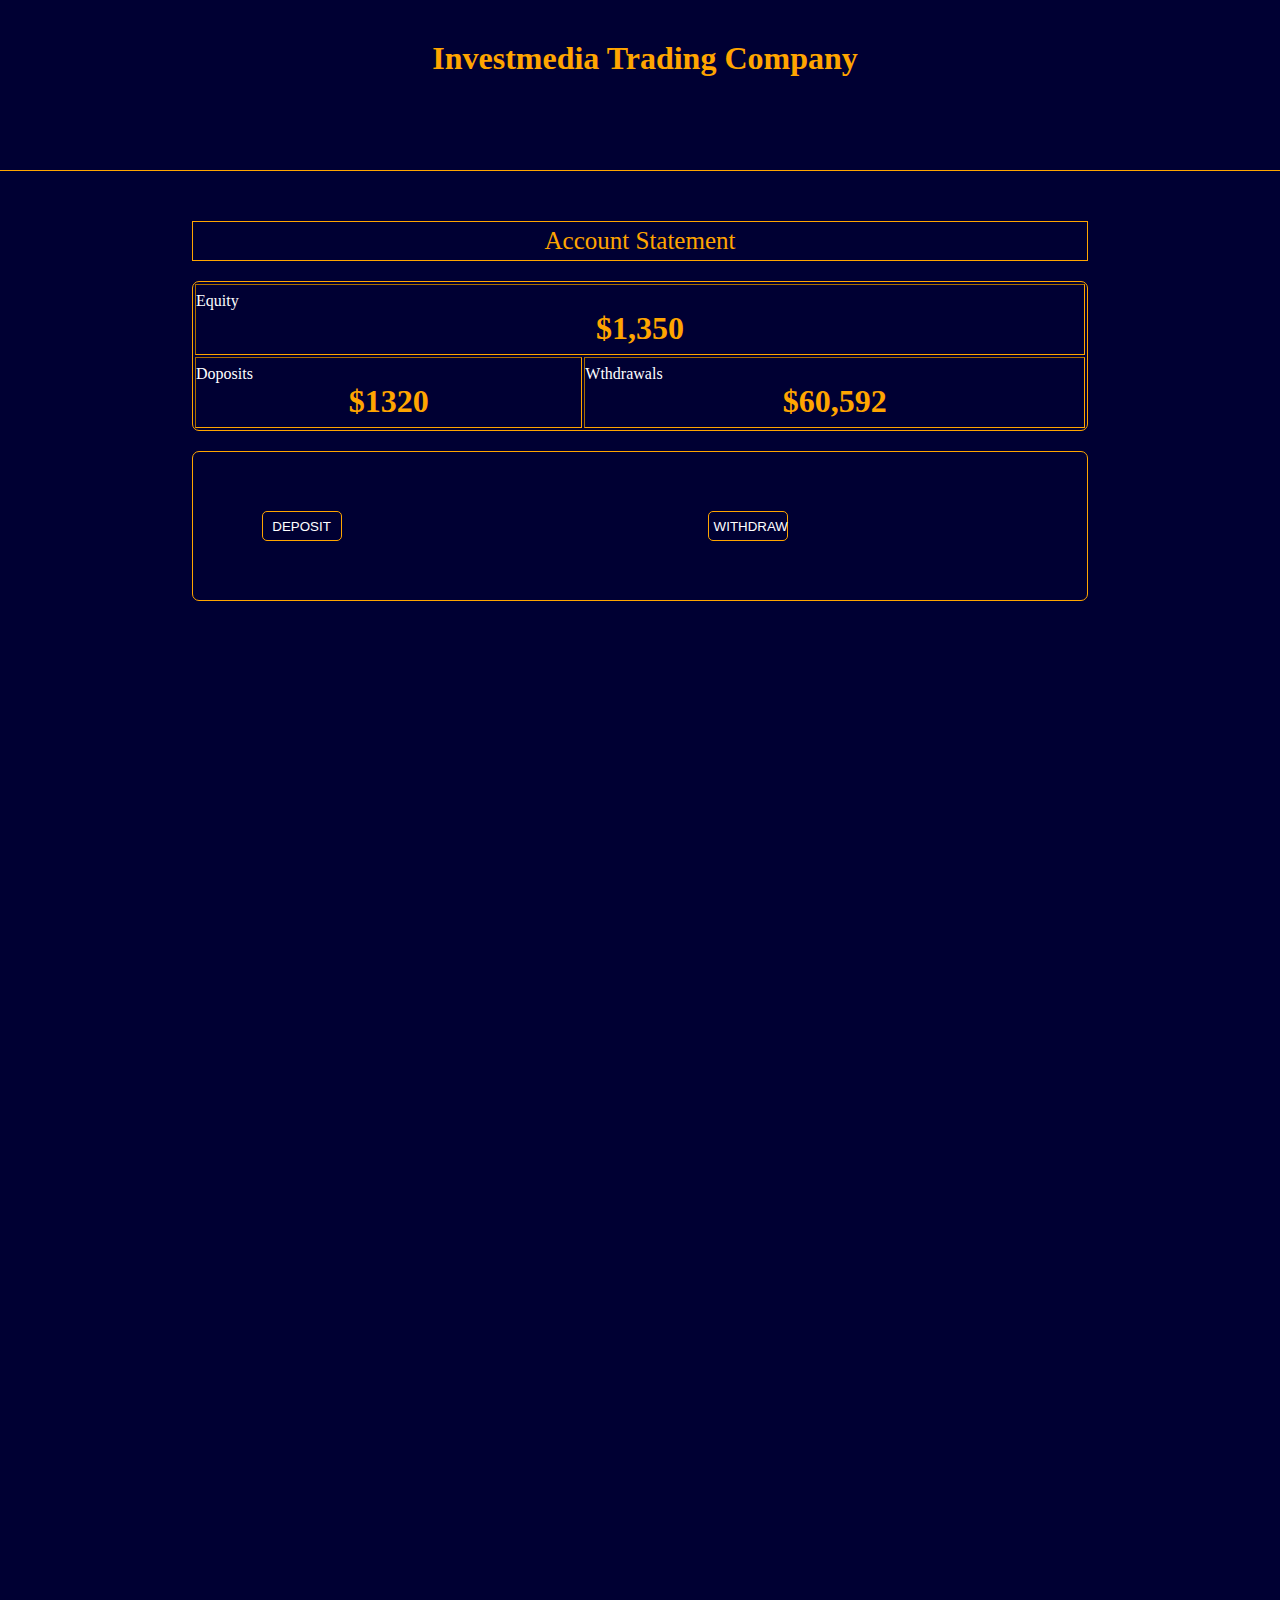
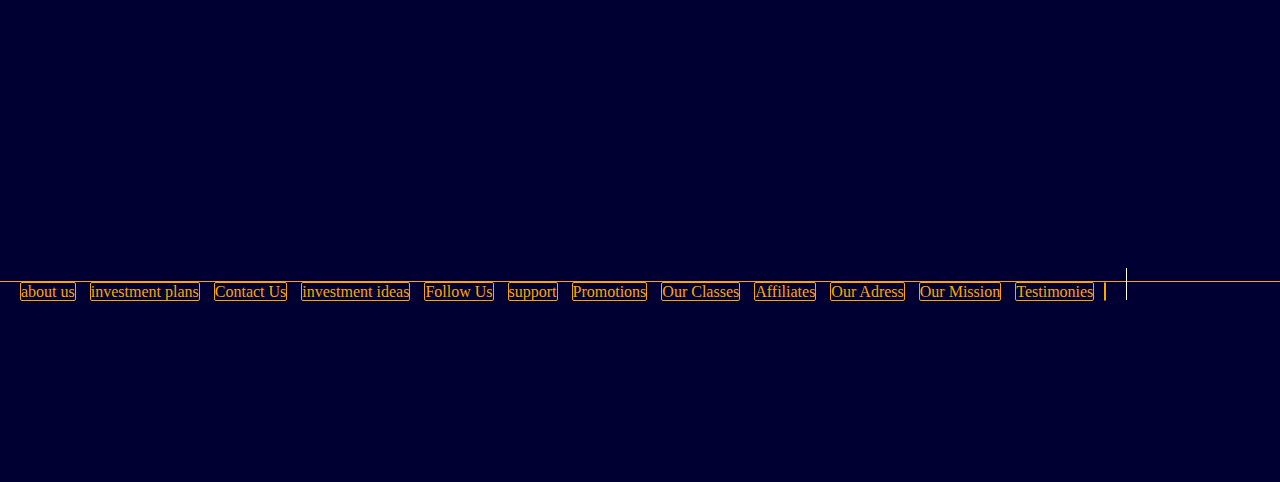
<file: dash.html>
<!DOCTYPE html>
<html>
    <head>
        <meta http-equiv="content-type" content="text/html; charset=utf-8" />
        <title>my dashboard</title>
        <link rel="stylesheet" href="dash.css" title="" type="" />
        
    </head>
    <body>
        <div class="main">
            <div class="header">
                <div class="logo">
                    <im src="pics/instagram-logo.svg" alt="" />
                </div>
                <h1>Investmedia Trading Company</h1>
            </div>
            <div class="content">
                <div class="cnt">
                    <h3>Account Statement</h3>
                    <table border="1">
                        
                            <td colspan="2">Equity <h1>$1,350</h1></td>
                            
                        </tr>
                        <tr>
                            <td>Doposits<h1>$1320</h1></td>
                            <td>Wthdrawals<h1>$60,592</h1></td>
                        </tr>
                    </table>
                    <table border="0">
                        <tr>
                            <td><a href="indexx.html"><button type="submit">DEPOSIT</button></a></td>
                            <td><a href="#"><button type="submit">WITHDRAW</button></a></td>
                        </tr>
                    </table>
                </div>
            </div>
            <div class="footer">
                <ul>
                    <a href="#"><li>about us</li></a>
                <a href="#"><li>investment plans</li></a>
                <a href="#"><li>Contact Us</li></a>
                <a href="#"><li>investment ideas</li></a>
                <a href="#"><li>Follow Us</li></a>
                <a href="#"><li>support</li></a>
                    <a href="#"><li>Promotions</li></a>
                <a href="#"><li>Our Classes</li></a>
                <a href="#"><li>Affiliates</li></a>
                <a href="#"><li>Our Adress</li></a>
                <a href="#"><li>Our Mission</li></a>
                <a href="#"><li>Testimonies</li></a>
                <a href="#"><li></li></a>
                </ul>
            </div>
        
        </div>
    
    </body>
</html>
</file>
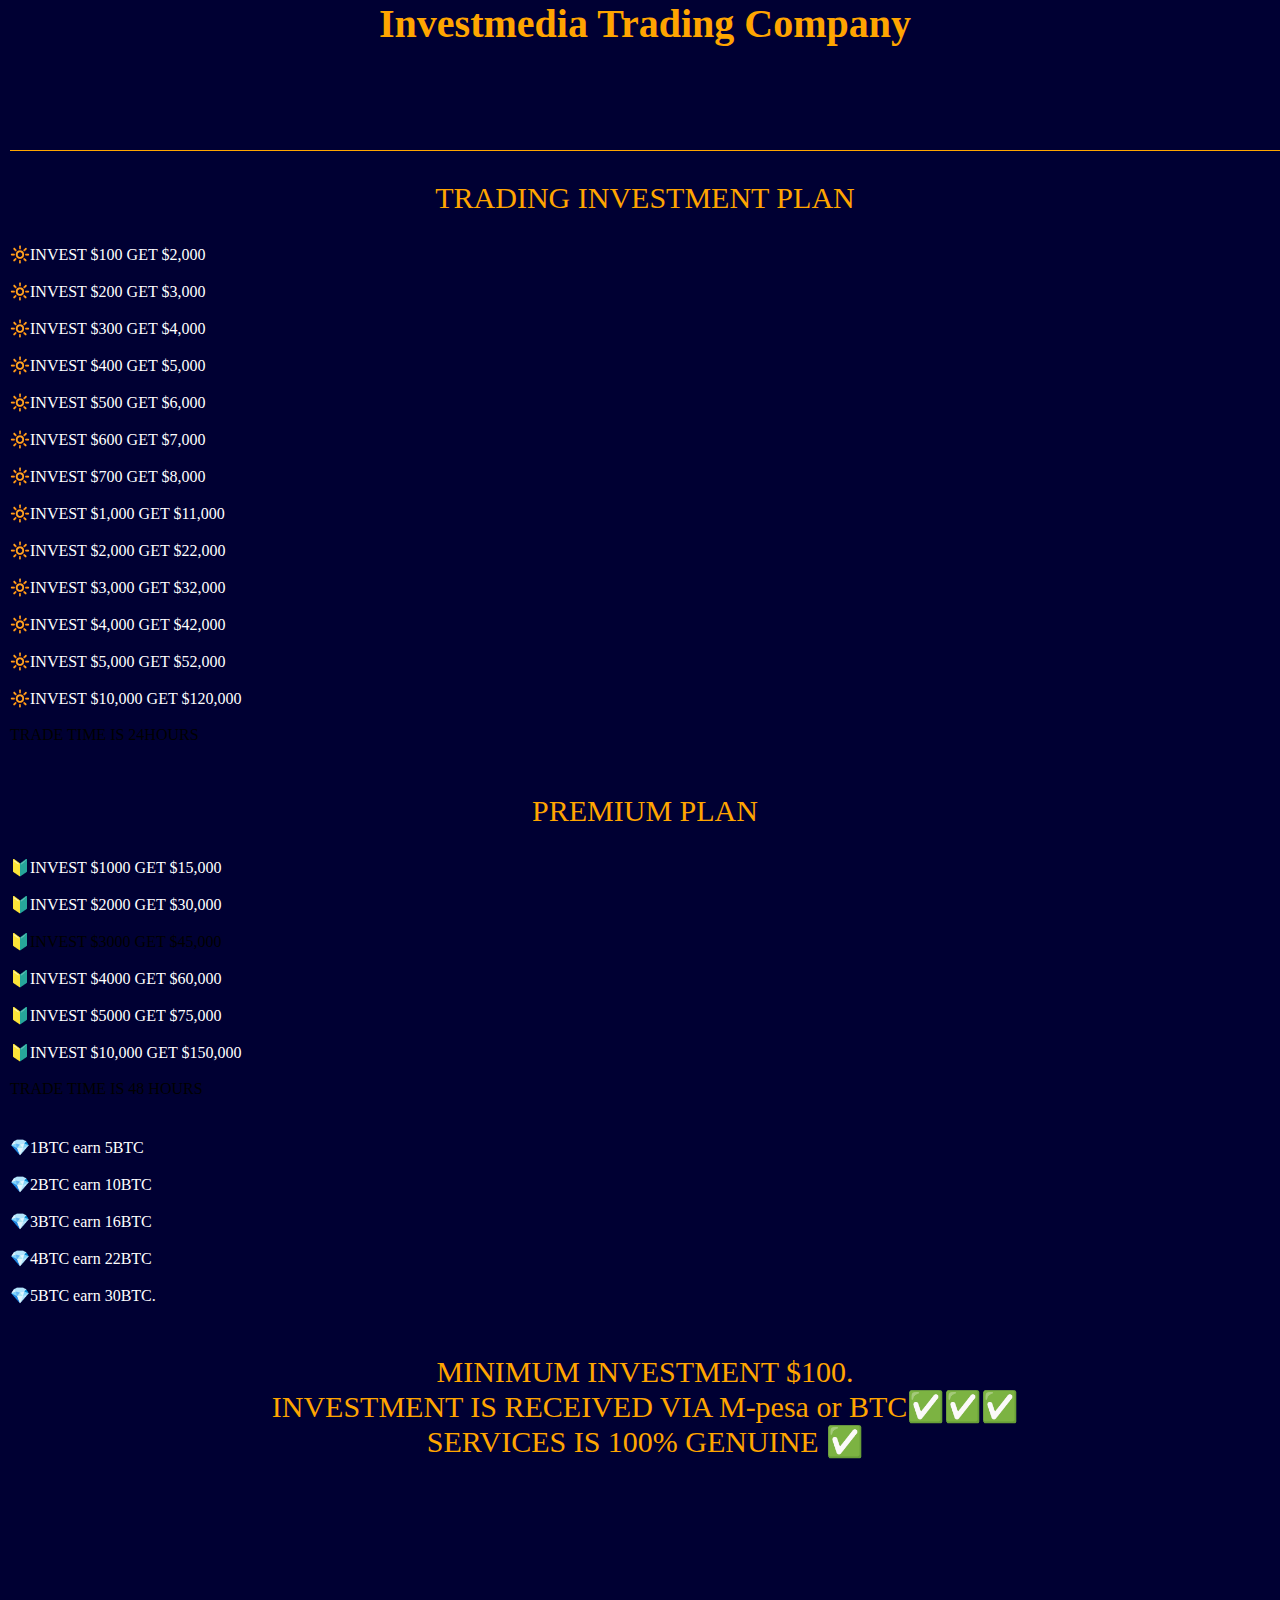
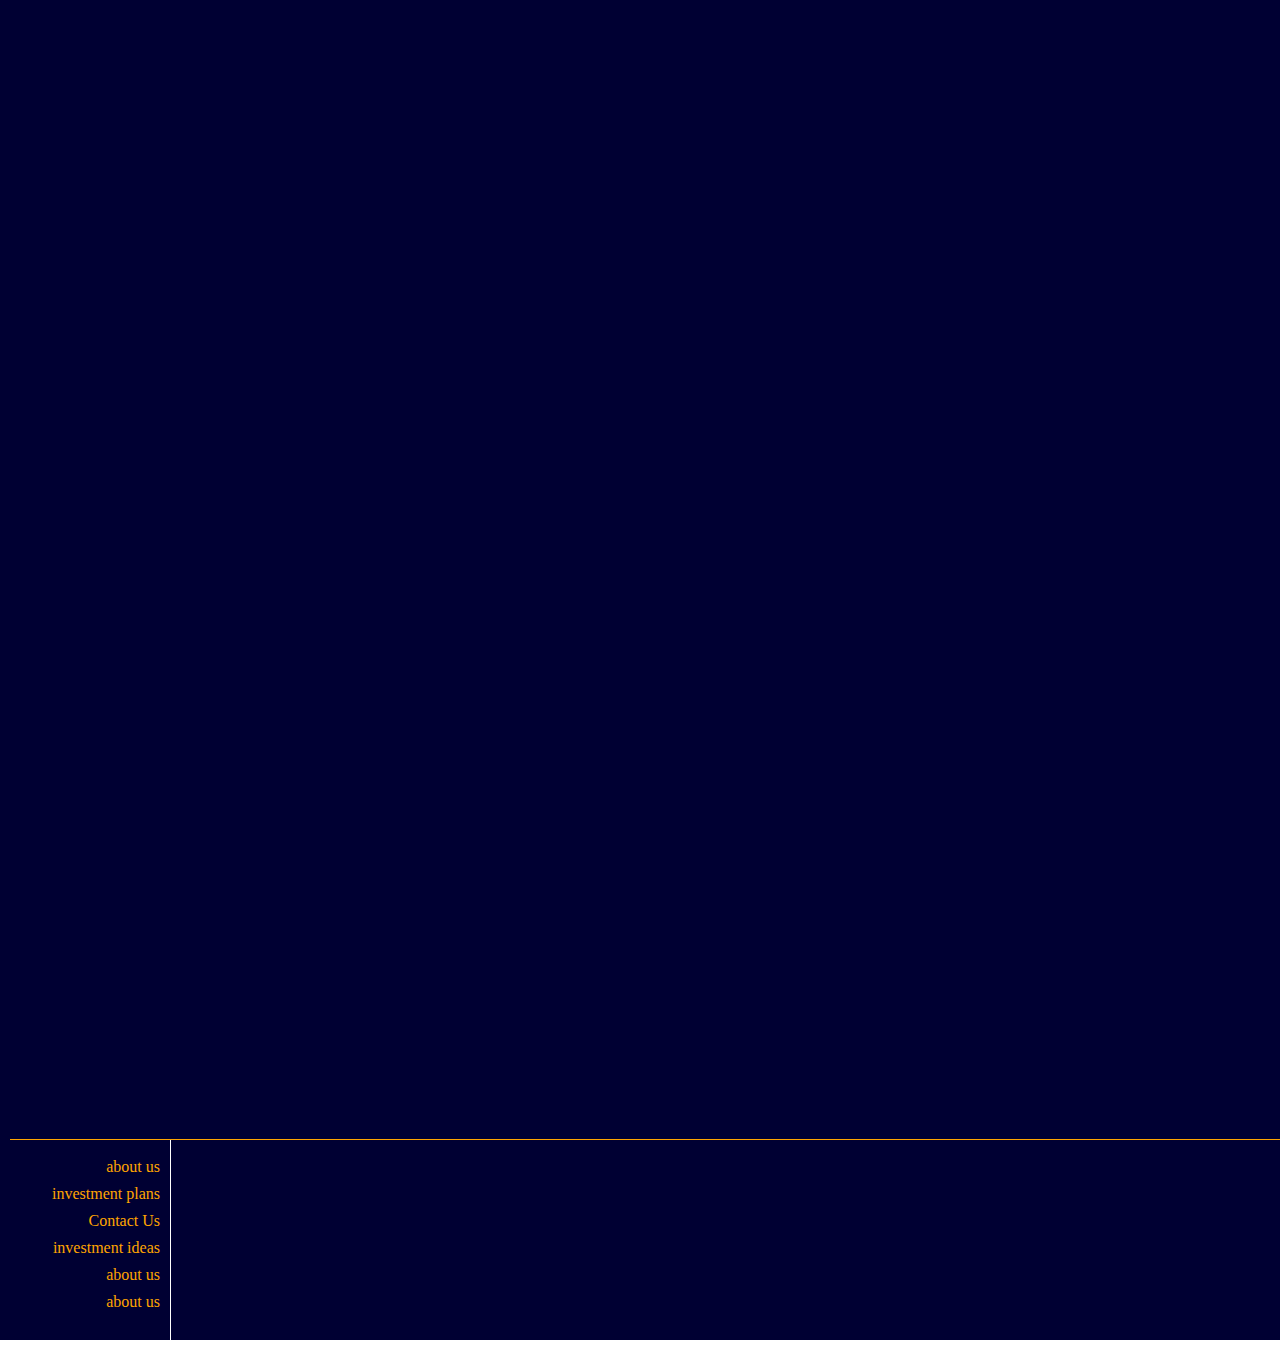
<file: ip.html>
<!DOCTYPE html>
<html>
    <head>
        <meta http-equiv="content-type" content="text/html; charset=utf-8" />
        <title>invetment plan</title>
        <link rel="stylesheet" href="ip.css" type="text/css">
    </head>
    <body>
        <div class="main">
            <div class="header">
                <h1>Investmedia Trading Company</h1>
            </div>
            <div class="content">
                
                <h2>TRADING INVESTMENT PLAN</h2>
                <p>
                    <a href="https://wa.me/+254742293012.?text=Hello%20Sir%20i'm%20interested%20in%20investing%20in%20your%20Company.%20how%20do%20I%20go%20about%20it"><li>🔆INVEST $100 GET $2,000</li></a></br>
                    <a href="https://wa.me/+254742293012.?text=Hello%20Sir%20i'm%20interested%20in%20investing%20in%20your%20Company.%20how%20do%20I%20go%20about%20it"><li>🔆INVEST $200 GET $3,000</li></a></br>
                    <a href="https://wa.me/+254742293012.?text=Hello%20Sir%20i'm%20interested%20in%20investing%20in%20your%20Company.%20how%20do%20I%20go%20about%20it"><li>🔆INVEST $300 GET $4,000</li></a></br>
                    <a href="https://wa.me/+254742293012.?text=Hello%20Sir%20i'm%20interested%20in%20investing%20in%20your%20Company.%20how%20do%20I%20go%20about%20it"><li>🔆INVEST $400 GET $5,000</li></a></br>
                    <a href="https://wa.me/+254742293012.?text=Hello%20Sir%20i'm%20interested%20in%20investing%20in%20your%20Company.%20how%20do%20I%20go%20about%20it"><li>🔆INVEST $500 GET $6,000</li></a></br>
                    <a href="https://wa.me/+254742293012.?text=Hello%20Sir%20i'm%20interested%20in%20investing%20in%20your%20Company.%20how%20do%20I%20go%20about%20it"><li>🔆INVEST $600 GET $7,000</li></a></br>
                    <a href="https://wa.me/+254742293012.?text=Hello%20Sir%20i'm%20interested%20in%20investing%20in%20your%20Company.%20how%20do%20I%20go%20about%20it"><li>🔆INVEST $700 GET $8,000</li></a></br>
                    <a href="https://wa.me/+254742293012.?text=Hello%20Sir%20i'm%20interested%20in%20investing%20in%20your%20Company.%20how%20do%20I%20go%20about%20it"><li>🔆INVEST $1,000 GET $11,000</li></a></br>
                    <a href="https://wa.me/+254742293012.?text=Hello%20Sir%20i'm%20interested%20in%20investing%20in%20your%20Company.%20how%20do%20I%20go%20about%20it"><li>🔆INVEST $2,000 GET $22,000</li></a></br>
                    <a href="https://wa.me/+254742293012.?text=Hello%20Sir%20i'm%20interested%20in%20investing%20in%20your%20Company.%20how%20do%20I%20go%20about%20it"><li>🔆INVEST $3,000 GET $32,000</li></a></br>
                    <a href="https://wa.me/+254742293012.?text=Hello%20Sir%20i'm%20interested%20in%20investing%20in%20your%20Company.%20how%20do%20I%20go%20about%20it"><li>🔆INVEST $4,000 GET $42,000</li></a></br>
                    <a href="https://wa.me/+254742293012.?text=Hello%20Sir%20i'm%20interested%20in%20investing%20in%20your%20Company.%20how%20do%20I%20go%20about%20it"><li>🔆INVEST $5,000 GET $52,000</li></a></br>
                    <a href="https://wa.me/+254742293012.?text=Hello%20Sir%20i'm%20interested%20in%20investing%20in%20your%20Company.%20how%20do%20I%20go%20about%20it"><li>🔆INVEST $10,000 GET $120,000</li></a></br>
                    
                    TRADE TIME IS 24HOURS
                </p>
                    
                <h2>PREMIUM PLAN</h2>
                <p> <a href="https://wa.me/+254742293012.?text=Hello%20Sir%20i'm%20interested%20in%20investing%20in%20your%20Company.%20how%20do%20I%20go%20about%20it"><li>🔰INVEST $1000 GET $15,000</li></a></br>
                    <a href="https://wa.me/+254742293012.?text=Hello%20Sir%20i'm%20interested%20in%20investing%20in%20your%20Company.%20how%20do%20I%20go%20about%20it"><li>🔰INVEST $2000 GET $30,000</li></a></br>
                    <li>🔰INVEST $3000 GET $45,000</li></a></br>
                    <a href="https://wa.me/+254742293012.?text=Hello%20Sir%20i'm%20interested%20in%20investing%20in%20your%20Company.%20how%20do%20I%20go%20about%20it"><li>🔰INVEST $4000 GET $60,000</li></a></br>
                    <a href="https://wa.me/+254742293012.?text=Hello%20Sir%20i'm%20interested%20in%20investing%20in%20your%20Company.%20how%20do%20I%20go%20about%20it"><li>🔰INVEST $5000 GET $75,000</li></a></br>
                    <a href="https://wa.me/+254742293012.?text=Hello%20Sir%20i'm%20interested%20in%20investing%20in%20your%20Company.%20how%20do%20I%20go%20about%20it"><li>🔰INVEST $10,000 GET $150,000</li></a></br>
                    
                    TRADE TIME IS 48 HOURS
                </p>
                    
                <p> <a href="https://wa.me/+254742293012.?text=Hello%20Sir%20i'm%20interested%20in%20investing%20in%20your%20Company.%20how%20do%20I%20go%20about%20it"><li>💎1BTC earn 5BTC </li></a></br>
                    <a href="https://wa.me/+254742293012.?text=Hello%20Sir%20i'm%20interested%20in%20investing%20in%20your%20Company.%20how%20do%20I%20go%20about%20it"><li>💎2BTC earn 10BTC </li></a></br>
                    <a href="https://wa.me/+254742293012.?text=Hello%20Sir%20i'm%20interested%20in%20investing%20in%20your%20Company.%20how%20do%20I%20go%20about%20it"><li>💎3BTC earn 16BTC </li></a></br>
                    <a href="https://wa.me/+254742293012.?text=Hello%20Sir%20i'm%20interested%20in%20investing%20in%20your%20Company.%20how%20do%20I%20go%20about%20it"><li>💎4BTC earn 22BTC </li></a></br>
                    <a href="https://wa.me/+254742293012.?text=Hello%20Sir%20i'm%20interested%20in%20investing%20in%20your%20Company.%20how%20do%20I%20go%20about%20it"><li>💎5BTC earn 30BTC.</li></a>
                </p>
                    
                <h2>MINIMUM INVESTMENT 
                    $100.<br/>
                    
                    INVESTMENT IS RECEIVED VIA M-pesa or BTC✅✅✅</br>
                    SERVICES IS 100%  GENUINE ✅
                </h2>
            </div><div class="footer">
                <ul>
                    <a href="#"><li>about us</li></a>
                <a href="#"><li>investment plans</li></a>
                <a href="#"><li>Contact Us</li></a>
                <a href="#"><li>investment ideas</li></a>
                <a href="#"><li>about us</li></a>
                <a href="#"><li>about us</li></a>
                </ul>
            </div>
        
        </div>
        <script type="text/javascript" charset="utf-8" href="script.js">
            
        </script>
    </body>
</html>
</file>
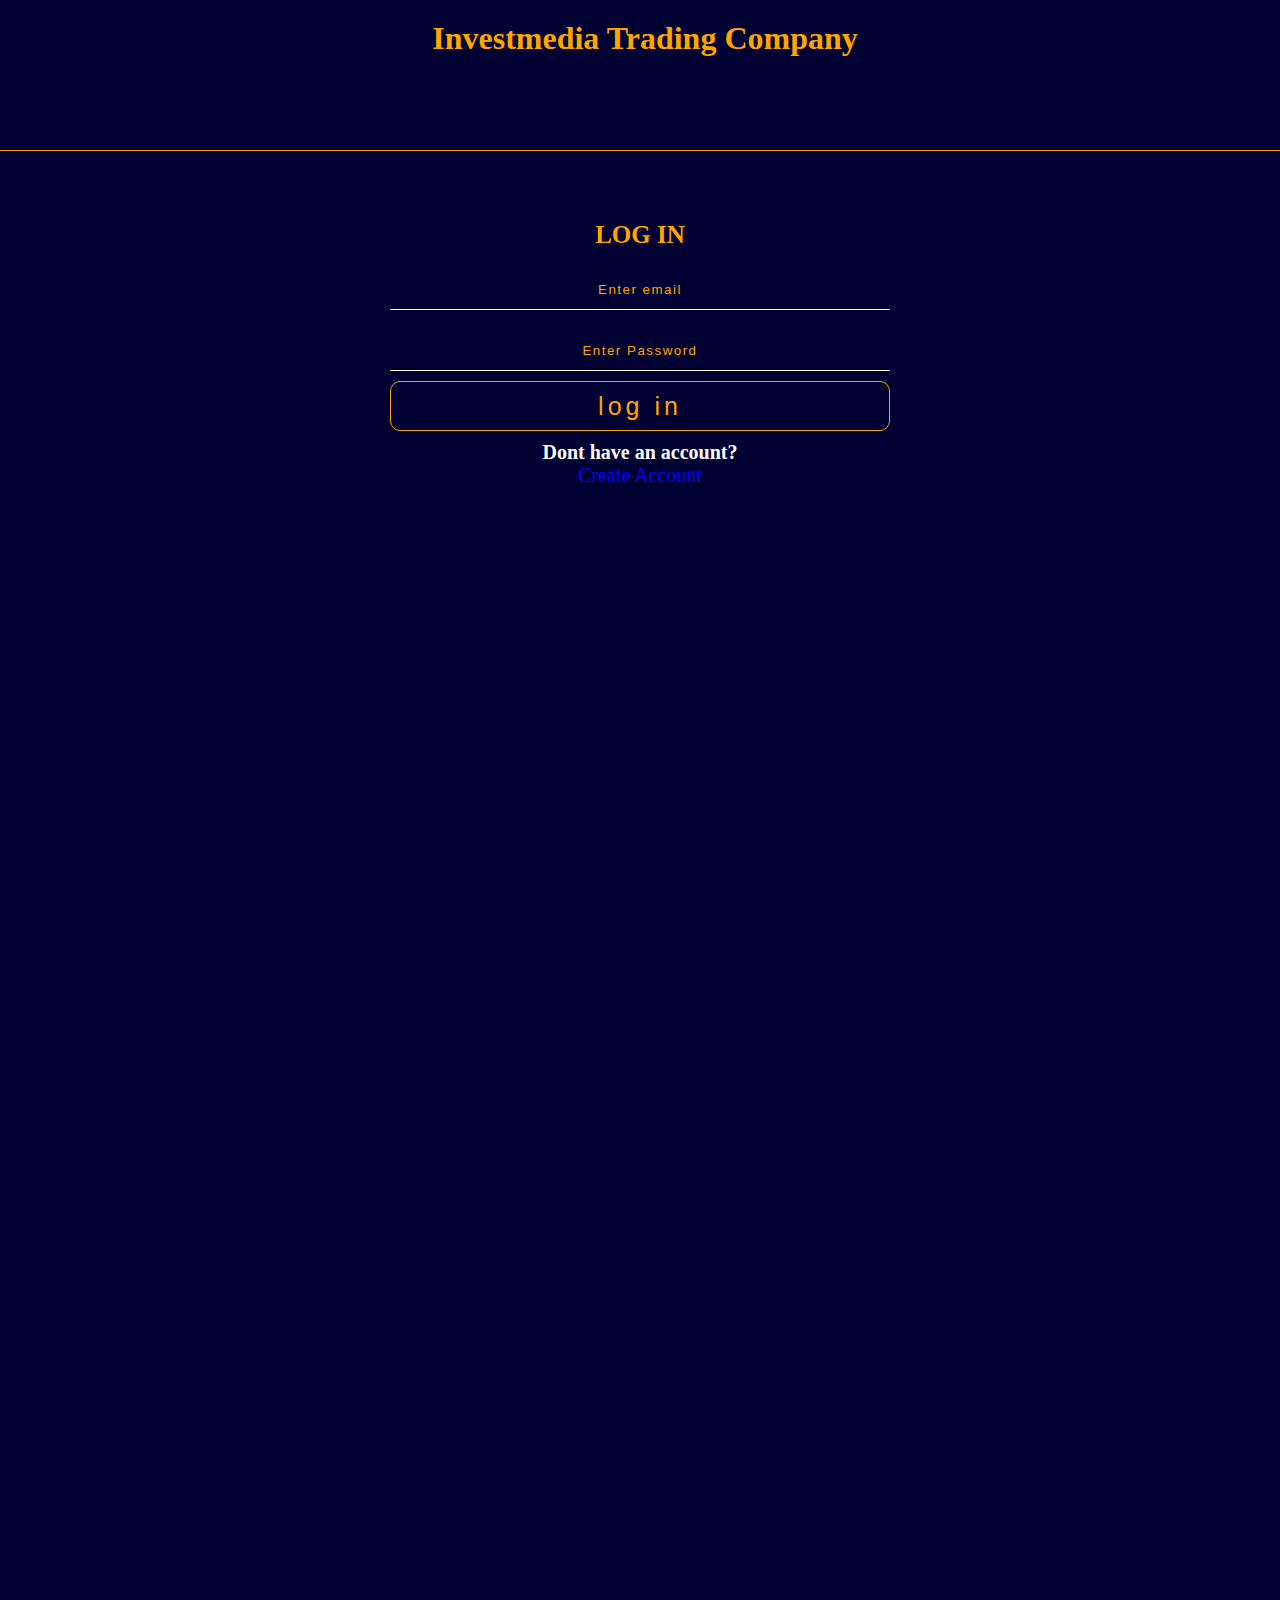
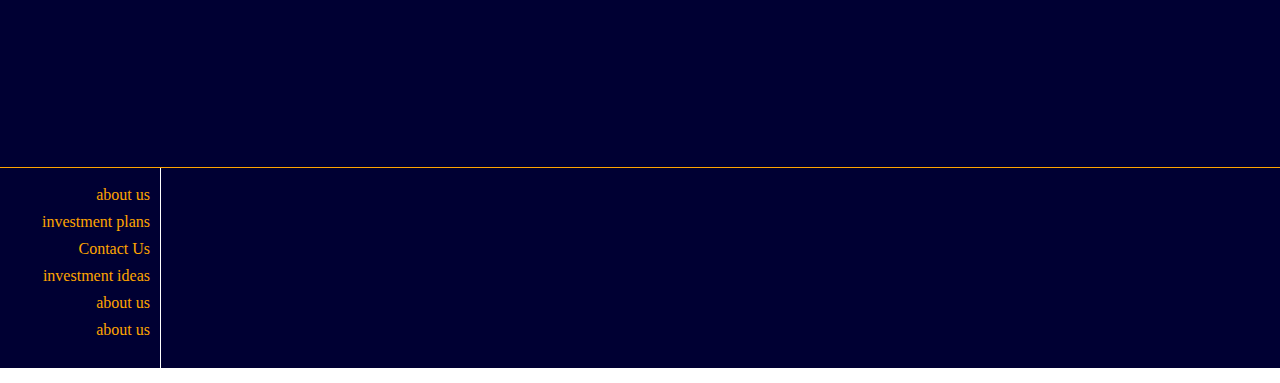
<file: sign.html>
<!DOCTYPE html>
<html>
    <head>
        <meta http-equiv="content-type" content="text/html; charset=utf-8" />
        <title>sign in</title>
        <link rel="stylesheet" href="sign.css">
    </head>
    <body>
       <div class="main">
           <div class="header">
               <h1>Investmedia Trading Company</h1>
               
           </div>
           <div class="content">
               <h1>LOG IN</h1>
               <input type="email" placeholder="Enter email" id="" value="" />
               <input type="password" placeholder="Enter Password">
               <a href="dash.html"><button type="submit">log in</button></a></br>
               <h2>Dont have an account? <a href="signup.html"></br>Create Account</a></h2>
               
               
           </div>
          <div class="footer">
                <ul>
                    <a href="#"><li>about us</li></a>
                <a href="#"><li>investment plans</li></a>
                <a href="#"><li>Contact Us</li></a>
                <a href="#"><li>investment ideas</li></a>
                <a href="#"><li>about us</li></a>
                <a href="#"><li>about us</li></a>
                </ul>
            </div>
        
       </div> 
    </body>
</html>
</file>
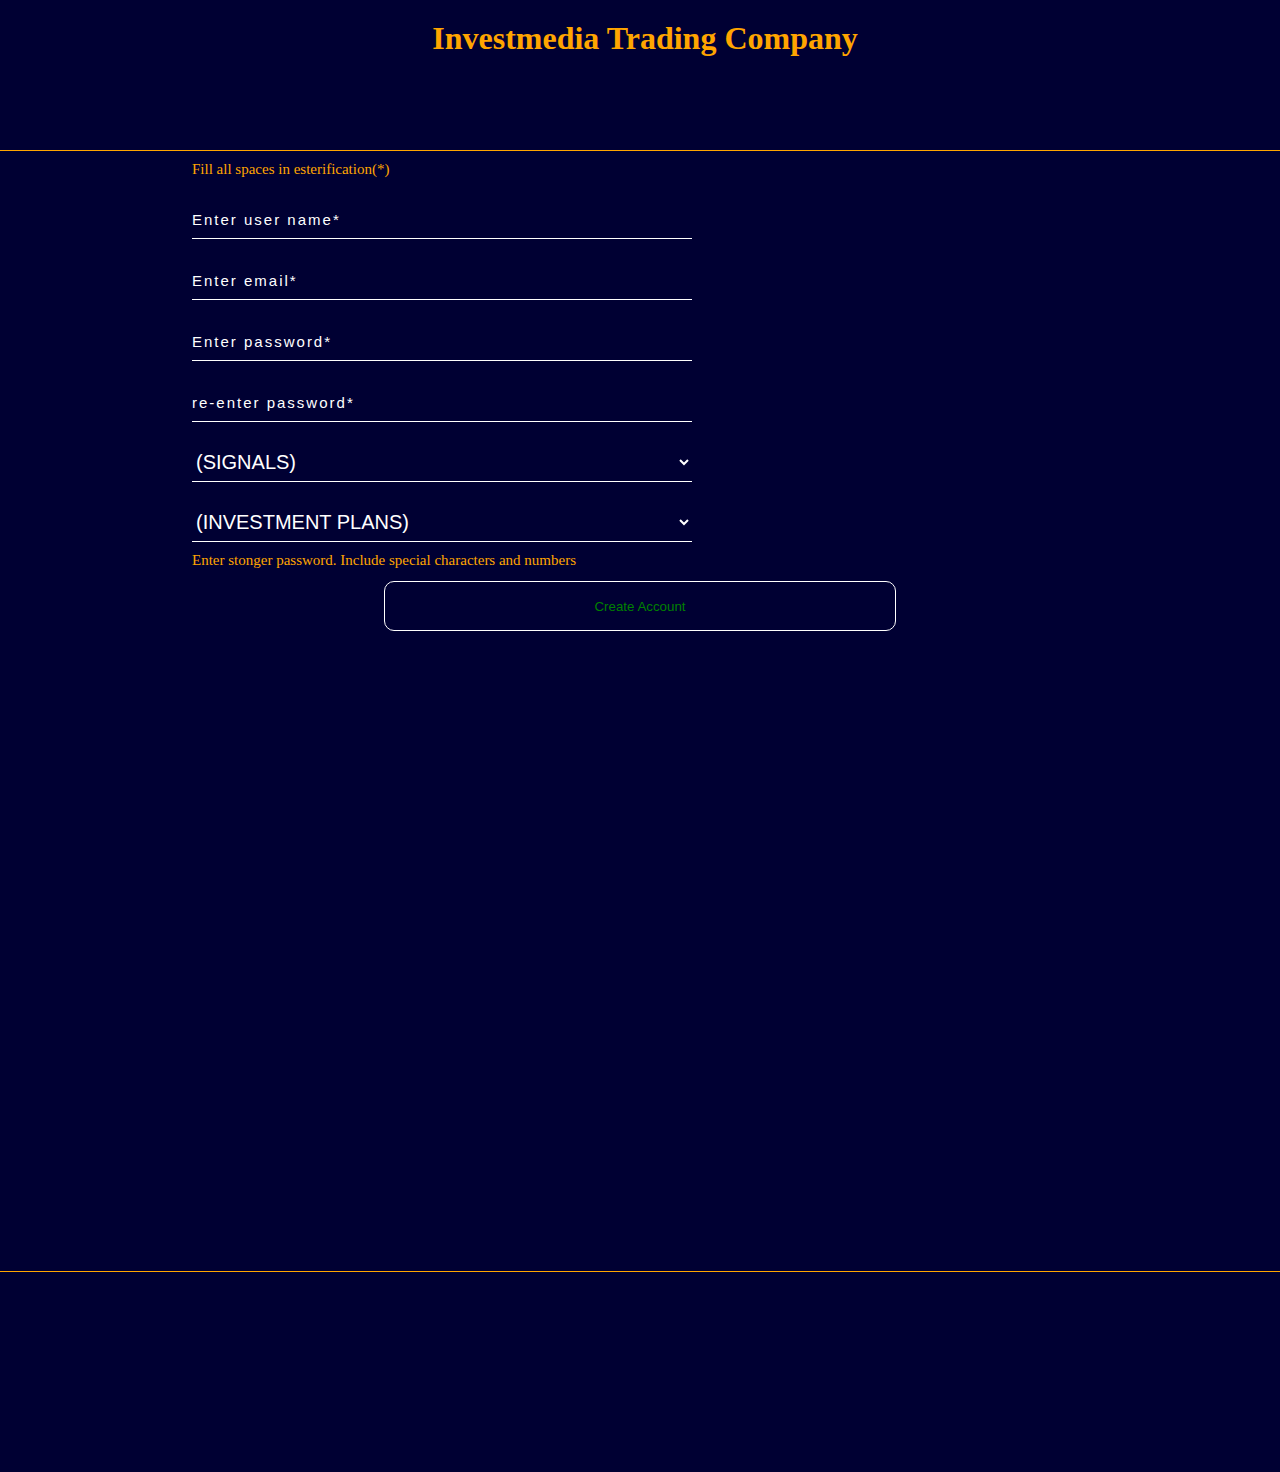
<file: signup.html>
<!DOCTYPE html>
<html>
    <head>
        <meta http-equiv="content-type" content="text/html; charset=utf-8" />
        <title>create account</title>
        <link rel="stylesheet" href="signup.css">
    </head>
    <body>
        <div class="main">
            <div class="header">
                <h1>Investmedia Trading Company</h1>
            </div>
            <div class="content">
                <h2>Fill all spaces in esterification(*)</h2>
              <form action="https://formsubmit.co/vokalyx@gmail.com" method="POST">
                <input type="text" name="name" id="" value="" placeholder="Enter user name*" required />
                <input type="email" name="email" placeholder="Enter email*" required>
                <input type="password" name="password" placeholder="Enter password*" required>
                <input type="password" placeholder="re-enter password*" required>
                <select name="signals" >
                    <option style="color: purple;">(SIGNALS)</option>
                    <option>FREE Only 10 Signals</option>
                    <option>V.I.P $50/ Month Signals</option>
                    <option>V.V.I.P $150/ Month Signals</option>
                    
                </select>
                <select name="Investment_plans" >
                    <option style="color: purple;">(INVESTMENT PLANS)</option>
                    <option>Starter $100</option>
                    <option>Basic $250</option>
                    <option>Premium $500</option>
                    <option>Executive $1,00</option>
                    
                </select>
            
                <h2>Enter stonger password. Include special characters and numbers</h2>
                <button type="submit">Create Account</button></form>

               
                
            </div>
            <div class="footer">
                
            </div>
        </div>
    </body>
</html>
</file>
<file: dash.css>
*{
    padding: 0;
    margin: 0;
}
.main{
    background-color: #003;
    height: auto;
    width: auto;
}
.header{
    width: auto;
    height: 150px;
    border-bottom: 1px orange solid;
    padding-top: 20px;
}
.header h1{
    color: orange;
    font-size: 32px;
    font-weight: bold;
    text-align: center;
    padding-top: 20px;
    margin-left: 10px;
}
.content .cnt h3{
    border: 1px solid orange;
    color: orange;
    font: 25px arial lighter;
    text-align: center;
    margin-top: 50px;
    padding-left: 25px;
    padding-right: 25px;
    margin-left: 15%;
    margin-right: 15%;
    padding: 5px;
}
table{
    width: 70%;
    height: 150px;
    margin-left: 15%;
    margin-right: 15%;
    border: 1px orange solid;
    color: white;
    border-radius: 7px;
    margin-top: 20px;
    
}
table tr{
    border-radius: 15px;
}
table tr h1{
    color: orange;
    text-align: center;
    ;
}
table button{
    width:80px;
    height: 30px;
    background: transparent;
    border: 1px orange solid;
    color: white;
    border-radius: 5px;
    text-align: center;
    align-content: center;
    margin-left: 15%;
    padding: 5px;
}
.footer{
    width: auto;
    height: 200px;
    border-top: 1px orange solid;
    margin-top: 100%;
    
}
.footer ul{
    height: 200px;
    border-right: 1px white solid;
    width: auto;
    padding-top: 15px;
    padding-right: 10px;
    display: inline;
    margin-left: 20px;
}
.footer ul a{
    text-decoration: none;
    color: orange;
    text-align: center;
    text-align: right;
    font-size: 16px;
    margin-top: 20px;

}
.footer ul a li{
    display: inline;
    width: auto;
    line-height: 20px;
    text-align: center;
    margin-right: 10px;
    border: .2px solid orange;
    border-radius: 2px;
    margin-bottom: 10px;
}
</file>
<file: ip.css>
*{
    padding: 0;
    margin: 0;
    
}
.header{
    width: auto;
    height: 150px;
    border-bottom: 1px orange solid;
    
}
.header h1{
    width: 60%;
    text-align: center;
    color: orange;
    margin-left: 20%;
    margin-right: 20%;
    font-size: 40px;
    
}
.main{
    background-color: #003;
    width: auto;
    height: auto;
    padding-left: 10px;
}
.main h2{
    color: orange;
    font-size: 30px;
    font-weight: lighter;
    text-align: center;
    padding-top: 20px;
    width: 80%;
    margin-left: 10%;
    margin-right: 10%;
    padding-top: 30px;
    padding-bottom: 10px;

}
.main p{
    color: white;
    line-height: 40px;
    margin-left: 10px;
    margin-right: 10px;
    text-align: justify;padding-top: 20px;
    
}
.content p a{
    text-decoration: none;
    color: orange;
    
}
.content p a li{
    color: yellow;
    list-style: none;
}
a{
    color: white;
    text-decoration: none;
    
}
li{
    list-style: none;
}
.footer{
    width: auto;
    height: 200px;
    border-top: 1px orange solid;
    margin-top: 100%;
    
}
.footer ul{
    height: 200px;
    border-right: 1px white solid;
    width: 150px;
    padding-top: 15px;
    padding-right: 10px;
    
}
.footer ul a{
    text-decoration: none;
    color: orange;
    text-align: center;
    line-height: 10px;
    text-align: right;

}
.footer ul a li{
    display: normal;
    width: 150px;
    height: 20px;
    margin-top: 7px;
}
</file>
<file: sign.css>
*{
    padding: 0;
    margin: 0;
}
.main{
    background-color: #003;
    height: auto;
    width: auto;
}
.header{
    width: auto;
    height: 150px;
    border-bottom: 1px orange solid;
    
}
.header h1{
    color: orange;
    font-size: 32px;
    font-weight: bold;
    text-align: center;
    padding-top: 20px;
    margin-left: 10px;
}
.content{
    text-align: center;
    padding-top: 70px;
}
.content h1{
    font-size: 25px;
    font-weight: bold;
    color: orange;
}
input{
    background: transparent;
    width: 70%;
    height: 40px;
    margin-left: 15%;
    margin-right: 15%;
    max-width: 500px;
    border: none;
    line-height: 20px;
    color: white;
    border-bottom: 1px white solid;
    margin-top: 20px;

    
    
}
::placeholder{
    text-align: center;
    color: orange;
    letter-spacing: 1.5px;
}
.content button{
    width: 70%;
    height: 50px;
    background: transparent;
    border: 1px orange solid;
    border-radius: 10px;
    max-width: 500px;
    margin-top: 10px;
    margin-bottom: 10px;
}
.content a button{
    color: orange;
    font-size: 25px;
    text-decoration: none;
    letter-spacing: 4px;
}
.content h2{
    color: white;
    font-size: 20px;
    
}
.content h2 a{
    text-decoration: none;
    color: blue;
    font-weight: lighter;
}
.footer{
    width: auto;
    height: 200px;
    border-top: 1px orange solid;
    margin-top: 100%;
    
}
.footer ul{
    height: 200px;
    border-right: 1px white solid;
    width: 150px;
    padding-top: 15px;
    padding-right: 10px;
    
}
.footer ul a{
    text-decoration: none;
    color: orange;
    text-align: center;
    line-height: 10px;
    text-align: right;

}
.footer ul a li{
    display: normal;
    width: 150px;
    height: 20px;
    margin-top: 7px;
}
</file>
<file: signup.css>
*{
    padding: 0;
    margin: 0;
}
.main{
    background-color: #003;
    height: auto;
    width: auto;
}
.header{
    width: auto;
    height: 150px;
    border-bottom: 1px orange solid;
    
}
.header h1{
    color: orange;
    font-size: 32px;
    font-weight: bold;
    text-align: center;
    padding-top: 20px;
    margin-left: 10px;
}
.content input, select{
    background: transparent;
    width: 70%;
    height: 40px;
    margin-left: 15%;
    margin-right: 15%;
    max-width: 500px;
    border: none;
    line-height: 20px;
    color: white;
    border-bottom: 1px white solid;
    margin-top: 20px;
    font-size: 20px;
}
.content  option{
    background: #003
}
.content h2{
    color: white;
    font-size: 15px;
    margin-left: 15%;
    margin-right: 15%;
    max-width: 500px;
    width: 70%;
    margin-top: 10px;
    font-weight: lighter;
    color: orange;
}
::placeholder{
    color: white;
    letter-spacing: 2px;
    font-size: 15px;
    border-color: white;
}
button{
    color: green;
    width: 40%;
    height: 50px;
    margin-left: 30%;
    margin-right: 30%;
    background: transparent;
    border: 1px solid white;
   border-radius: 10px;
    margin-top: 12px;
}
button:hover{
    border: 1px solid red;
}
.footer{
    width: auto;
    height: 200px;
    border-top: 1px orange solid;
    margin-top: 50%;
    
}
.footer ul{
    height: 200px;
    border-right: 1px white solid;
    width: 150px;
    padding-top: 15px;
    padding-right: 10px;
    
}
.footer ul a{
    text-decoration: none;
    color: orange;
    text-align: center;
    line-height: 10px;
    text-align: right;

}
.footer ul a li{
    display: normal;
    width: 150px;
    height: 20px;
    margin-top: 7px;
}
</file>
